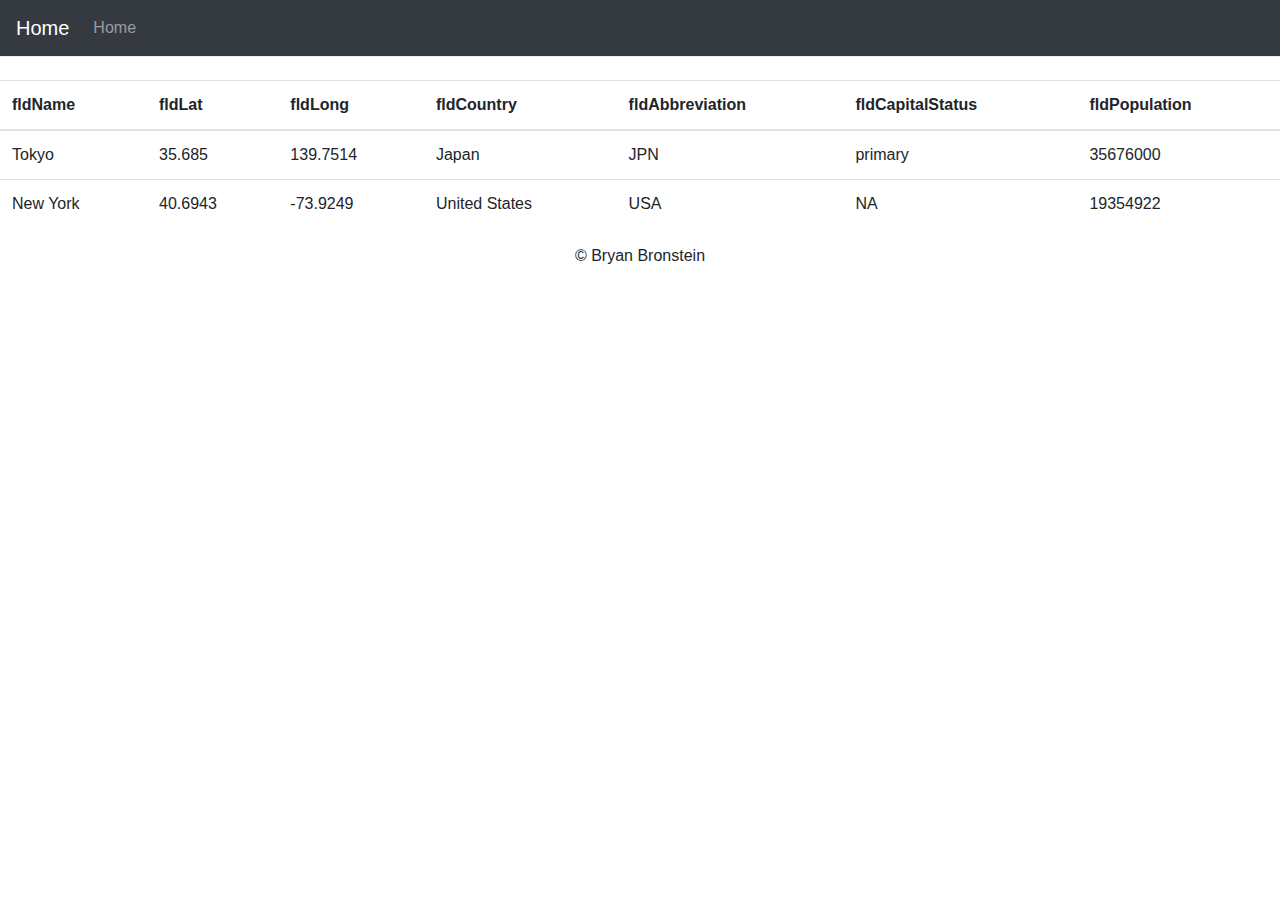
<file: docs/index.html>
<!DOCTYPE html>
<html lang="en">
    
    <head>
        <meta charset="UTF-8" />
        <meta name="viewport" content="width=device-width, initial-scale=1.0"
        />
        <meta http-equiv="X-UA-Compatible" content="ie=edge" />
        <link rel="stylesheet" href="css/style.css" />
        <link rel="icon" href="./img/icon.png" />
        <title>Basic - Bootstrap 4 with Gulp 4</title>
    </head>
    
    <body>
        <nav class="navbar navbar-expand-md navbar-dark bg-dark fixed-top"> <a class="navbar-brand" href="index.html">Home</a>
            <button class="navbar-toggler"
            type="button" data-toggle="collapse" data-target="#navbarsExampleDefault"
            aria-controls="navbarsExampleDefault" aria-expanded="false" aria-label="Toggle navigation"> <span class="navbar-toggler-icon"></span>
            </button>
            <div class="collapse navbar-collapse" id="navbarsExampleDefault">
                <ul class="navbar-nav mr-auto justify-content-end">
                    <li class="nav-item"><a class="nav-link" href="index.html">Home</a>

                    </li>
                </ul>
            </div>
        </nav>
        <main role="main">
            <table>
                <!-- here goes our data! -->
            </table>
        </main>
        <!-- /.container -->
        <footer class="footer container text-center">
            <p>&copy; Bryan Bronstein</p>
        </footer>
        <!-- Optional JavaScript -->
        <!-- jQuery first, then Popper.js, then Bootstrap JS -->
        <script src="https://code.jquery.com/jquery-3.4.1.slim.min.js" integrity="sha384-J6qa4849blE2+poT4WnyKhv5vZF5SrPo0iEjwBvKU7imGFAV0wwj1yYfoRSJoZ+n"
        crossorigin="anonymous"></script>
        <script src="https://cdn.jsdelivr.net/npm/popper.js@1.16.0/dist/umd/popper.min.js"
        integrity="sha384-Q6E9RHvbIyZFJoft+2mJbHaEWldlvI9IOYy5n3zV9zzTtmI3UksdQRVvoxMfooAo"
        crossorigin="anonymous"></script>
        <script src="https://stackpath.bootstrapcdn.com/bootstrap/4.4.1/js/bootstrap.min.js"
        integrity="sha384-wfSDF2E50Y2D1uUdj0O3uMBJnjuUD4Ih7YwaYd1iqfktj0Uod8GCExl3Og8ifwB6"
        crossorigin="anonymous"></script>
        <script src="js/all.js"></script>
    </body>

</html>
</file>
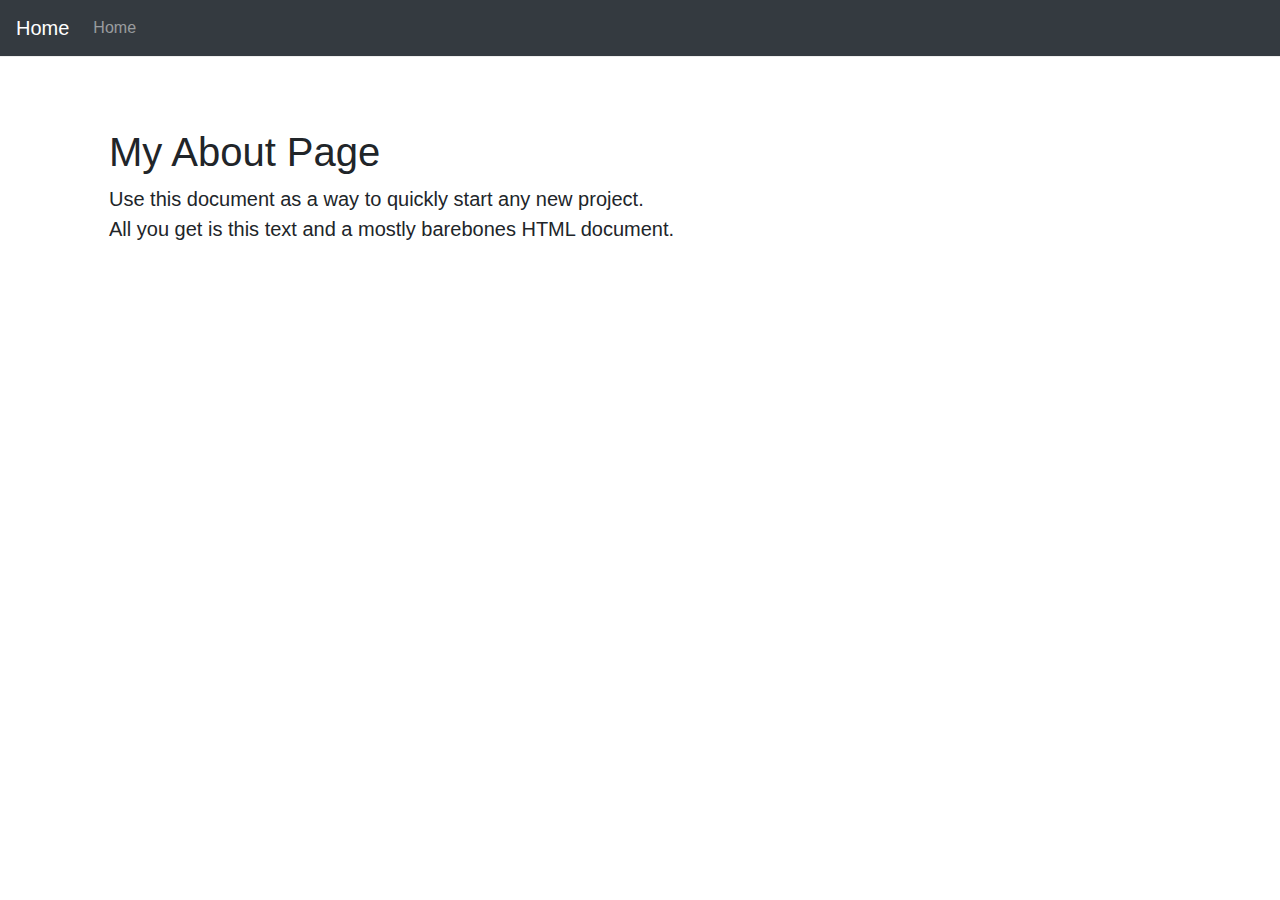
<file: docs/about.html>
<!DOCTYPE html>
<html lang="en">
    
    <head>
        <meta charset="UTF-8" />
        <meta name="viewport" content="width=device-width, initial-scale=1.0"
        />
        <meta http-equiv="X-UA-Compatible" content="ie=edge" />
        <link rel="stylesheet" href="css/style.css" />
        <link rel="icon" href="./img/icon.png" />
        <title>Basic - Bootstrap 4 with Gulp 4</title>
    </head>
    
    <body>
        <nav class="navbar navbar-expand-md navbar-dark bg-dark fixed-top"> <a class="navbar-brand" href="index.html">Home</a>
            <button class="navbar-toggler"
            type="button" data-toggle="collapse" data-target="#navbarsExampleDefault"
            aria-controls="navbarsExampleDefault" aria-expanded="false" aria-label="Toggle navigation"> <span class="navbar-toggler-icon"></span>
            </button>
            <div class="collapse navbar-collapse" id="navbarsExampleDefault">
                <ul class="navbar-nav mr-auto justify-content-end">
                    <li class="nav-item"><a class="nav-link" href="index.html">Home</a>

                    </li>
                </ul>
            </div>
        </nav>
        <main role="main" class="container">
            <div class="content">
                 <h1>My About Page</h1>
                <p class="lead">Use this document as a way to quickly start any new project.
                    <br>All you get is this text and a mostly barebones HTML document.</p>
            </div>
        </main>
        <!-- /.container -->
</file>
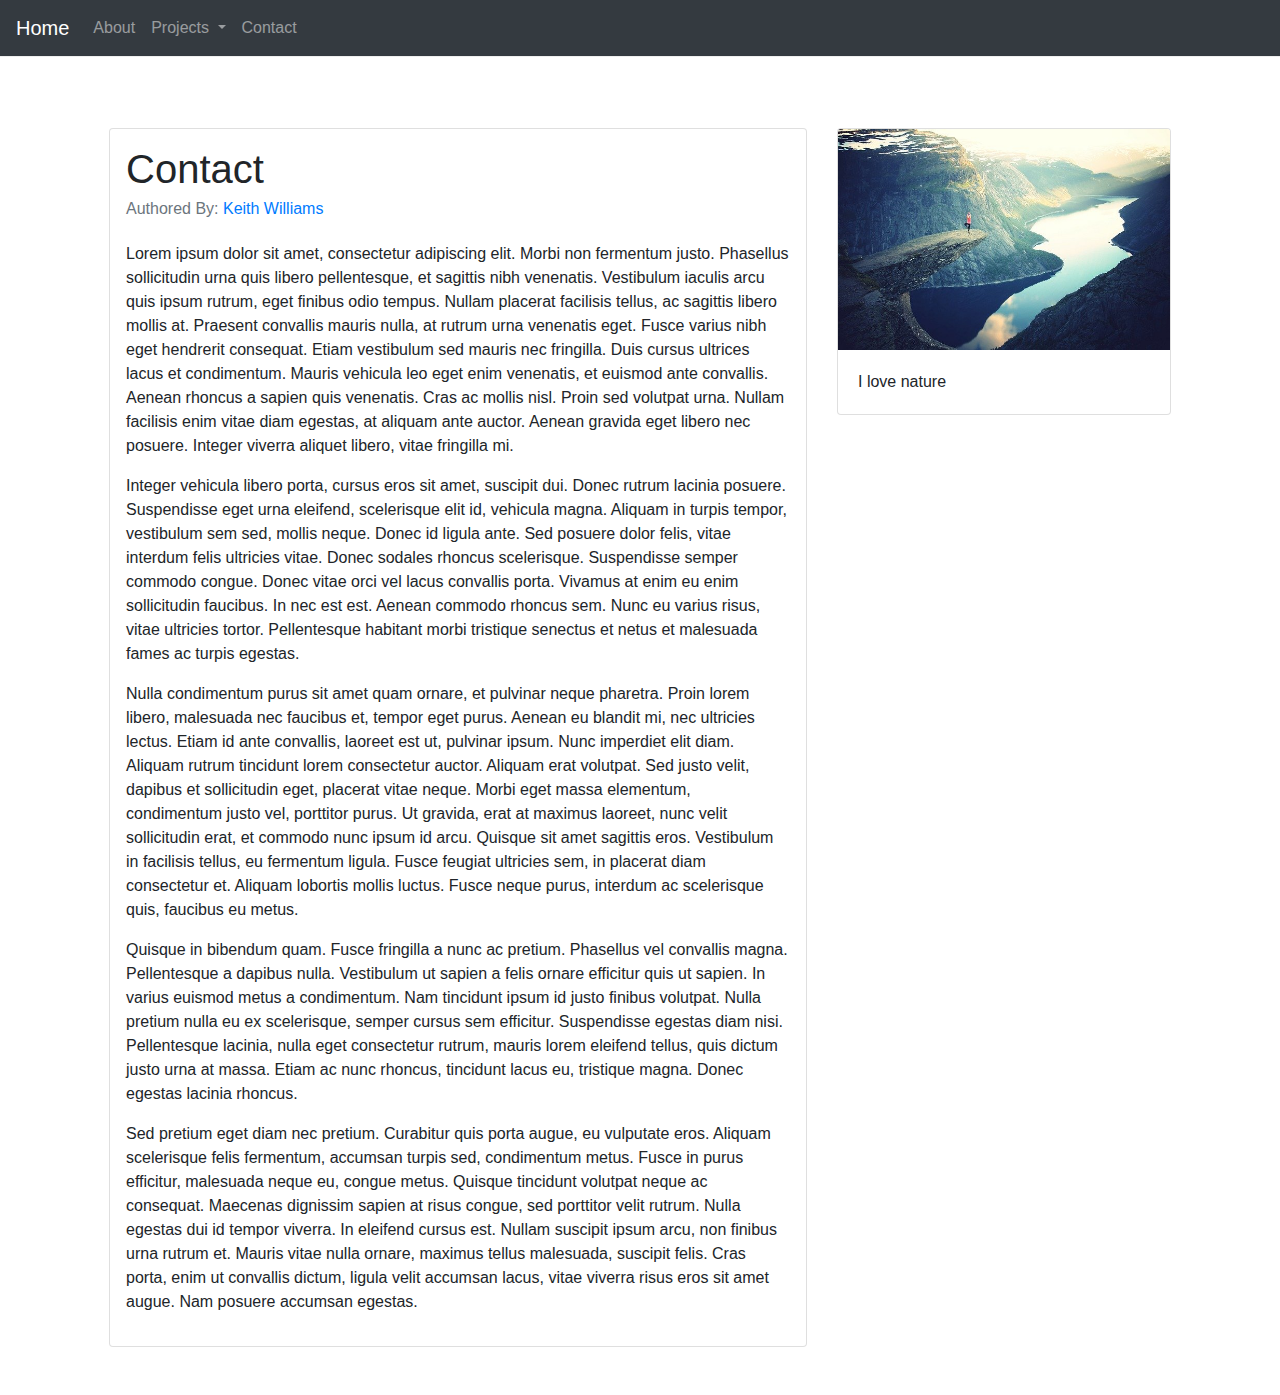
<file: docs/contact.html>
<main role="main" class="container">
    <!DOCTYPE html>
    <html lang="en">
        
        <head>
            <meta charset="UTF-8" />
            <meta name="viewport" content="width=device-width, initial-scale=1.0"
            />
            <meta http-equiv="X-UA-Compatible" content="ie=edge" />
            <link rel="stylesheet" href="css/style.css" />
            <link rel="icon" href="./img/icon.png" />
            <title>Basic - Bootstrap 4 with Gulp 4</title>
        </head>
        
        <body>
            <nav class="navbar navbar-expand-md navbar-dark bg-dark fixed-top"> <a class="navbar-brand" href="index.html">Home</a>

                <button class="navbar-toggler"
                type="button" data-toggle="collapse" data-target="#navbarsExampleDefault"
                aria-controls="navbarsExampleDefault" aria-expanded="false" aria-label="Toggle navigation"> <span class="navbar-toggler-icon"></span>

                </button>
                <div class="collapse navbar-collapse" id="navbarsExampleDefault">
                    <ul class="navbar-nav mr-auto justify-content-end">
                        <li class="nav-item"><a class="nav-link" href="about.html">About</a>

                        </li>
                        <li class="nav-item dropdown"> <a class="nav-link dropdown-toggle" href="#" id="navbarDropdown" role="button"
                            data-toggle="dropdown" aria-haspopup="true" aria-expanded="false">
                    Projects
                </a>

                            <div class="dropdown-menu" aria-labelledby="navbarDropdown"> <a class="dropdown-item" href="project1.html">Project 1</a>
 <a class="dropdown-item"
                                href="project2.html">Project 2</a>
 <a class="dropdown-item" href="project3.html">Project 3</a>

                            </div>
                        </li>
                        <li class="nav-item"><a class="nav-link" href="contact.html">Contact</a>

                        </li>
                    </ul>
                </div>
            </nav>
            </div>
            <div class="content">
                <div class="row">
                    <div class="col-8">
                        <div class="card p-3">
                             <h1 class="card-title">Contact</h1>

                             <h6 class="card-subtitle mb-2 text-muted">
            <address>Authored By:
              <a href="mailto:webmaster@example.com">Keith Williams</a>
            </address>
          </h6>

                            <p>Lorem ipsum dolor sit amet, consectetur adipiscing elit. Morbi non fermentum
                                justo. Phasellus sollicitudin urna quis libero pellentesque, et sagittis
                                nibh venenatis. Vestibulum iaculis arcu quis ipsum rutrum, eget finibus
                                odio tempus. Nullam placerat facilisis tellus, ac sagittis libero mollis
                                at. Praesent convallis mauris nulla, at rutrum urna venenatis eget. Fusce
                                varius nibh eget hendrerit consequat. Etiam vestibulum sed mauris nec fringilla.
                                Duis cursus ultrices lacus et condimentum. Mauris vehicula leo eget enim
                                venenatis, et euismod ante convallis. Aenean rhoncus a sapien quis venenatis.
                                Cras ac mollis nisl. Proin sed volutpat urna. Nullam facilisis enim vitae
                                diam egestas, at aliquam ante auctor. Aenean gravida eget libero nec posuere.
                                Integer viverra aliquet libero, vitae fringilla mi.</p>
                            <p>Integer vehicula libero porta, cursus eros sit amet, suscipit dui. Donec
                                rutrum lacinia posuere. Suspendisse eget urna eleifend, scelerisque elit
                                id, vehicula magna. Aliquam in turpis tempor, vestibulum sem sed, mollis
                                neque. Donec id ligula ante. Sed posuere dolor felis, vitae interdum felis
                                ultricies vitae. Donec sodales rhoncus scelerisque. Suspendisse semper
                                commodo congue. Donec vitae orci vel lacus convallis porta. Vivamus at
                                enim eu enim sollicitudin faucibus. In nec est est. Aenean commodo rhoncus
                                sem. Nunc eu varius risus, vitae ultricies tortor. Pellentesque habitant
                                morbi tristique senectus et netus et malesuada fames ac turpis egestas.</p>
                            <p>Nulla condimentum purus sit amet quam ornare, et pulvinar neque pharetra.
                                Proin lorem libero, malesuada nec faucibus et, tempor eget purus. Aenean
                                eu blandit mi, nec ultricies lectus. Etiam id ante convallis, laoreet est
                                ut, pulvinar ipsum. Nunc imperdiet elit diam. Aliquam rutrum tincidunt
                                lorem consectetur auctor. Aliquam erat volutpat. Sed justo velit, dapibus
                                et sollicitudin eget, placerat vitae neque. Morbi eget massa elementum,
                                condimentum justo vel, porttitor purus. Ut gravida, erat at maximus laoreet,
                                nunc velit sollicitudin erat, et commodo nunc ipsum id arcu. Quisque sit
                                amet sagittis eros. Vestibulum in facilisis tellus, eu fermentum ligula.
                                Fusce feugiat ultricies sem, in placerat diam consectetur et. Aliquam lobortis
                                mollis luctus. Fusce neque purus, interdum ac scelerisque quis, faucibus
                                eu metus.</p>
                            <p>Quisque in bibendum quam. Fusce fringilla a nunc ac pretium. Phasellus
                                vel convallis magna. Pellentesque a dapibus nulla. Vestibulum ut sapien
                                a felis ornare efficitur quis ut sapien. In varius euismod metus a condimentum.
                                Nam tincidunt ipsum id justo finibus volutpat. Nulla pretium nulla eu ex
                                scelerisque, semper cursus sem efficitur. Suspendisse egestas diam nisi.
                                Pellentesque lacinia, nulla eget consectetur rutrum, mauris lorem eleifend
                                tellus, quis dictum justo urna at massa. Etiam ac nunc rhoncus, tincidunt
                                lacus eu, tristique magna. Donec egestas lacinia rhoncus.</p>
                            <p>Sed pretium eget diam nec pretium. Curabitur quis porta augue, eu vulputate
                                eros. Aliquam scelerisque felis fermentum, accumsan turpis sed, condimentum
                                metus. Fusce in purus efficitur, malesuada neque eu, congue metus. Quisque
                                tincidunt volutpat neque ac consequat. Maecenas dignissim sapien at risus
                                congue, sed porttitor velit rutrum. Nulla egestas dui id tempor viverra.
                                In eleifend cursus est. Nullam suscipit ipsum arcu, non finibus urna rutrum
                                et. Mauris vitae nulla ornare, maximus tellus malesuada, suscipit felis.
                                Cras porta, enim ut convallis dictum, ligula velit accumsan lacus, vitae
                                viverra risus eros sit amet augue. Nam posuere accumsan egestas.</p>
                        </div>
                    </div>
                    <div class="col-4">
                        <div class="card">
                            <img src="img/rock-731140_640.jpg" class="card-img-top" alt="Picture of Rocks">
                            <div class="card-body">
                                <p class="card-text">I love nature</p>
                            </div>
                        </div>
                    </div>
                </div>
</main>
<!-- /.container -->
</file>
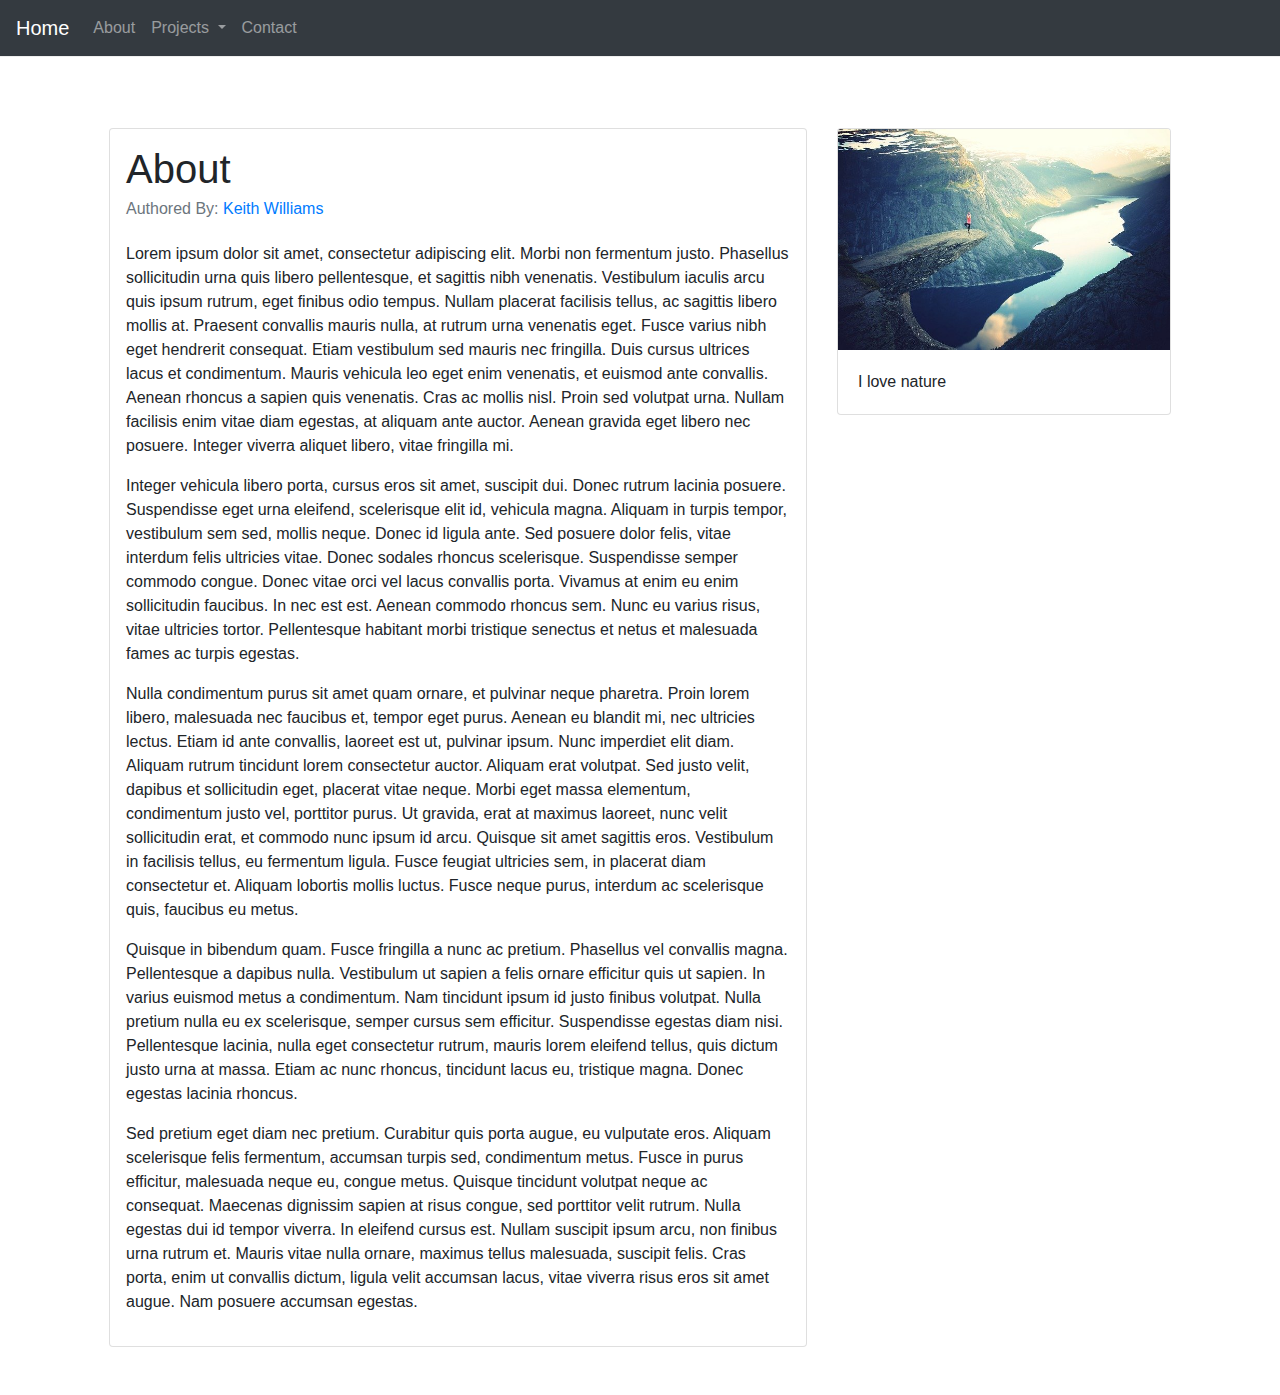
<file: docs/project1.html>
<main role="main" class="container">
    <!DOCTYPE html>
    <html lang="en">
        
        <head>
            <meta charset="UTF-8" />
            <meta name="viewport" content="width=device-width, initial-scale=1.0"
            />
            <meta http-equiv="X-UA-Compatible" content="ie=edge" />
            <link rel="stylesheet" href="css/style.css" />
            <link rel="icon" href="./img/icon.png" />
            <title>Basic - Bootstrap 4 with Gulp 4</title>
        </head>
        
        <body>
            <nav class="navbar navbar-expand-md navbar-dark bg-dark fixed-top"> <a class="navbar-brand" href="index.html">Home</a>

                <button class="navbar-toggler"
                type="button" data-toggle="collapse" data-target="#navbarsExampleDefault"
                aria-controls="navbarsExampleDefault" aria-expanded="false" aria-label="Toggle navigation"> <span class="navbar-toggler-icon"></span>

                </button>
                <div class="collapse navbar-collapse" id="navbarsExampleDefault">
                    <ul class="navbar-nav mr-auto justify-content-end">
                        <li class="nav-item"><a class="nav-link" href="about.html">About</a>

                        </li>
                        <li class="nav-item dropdown"> <a class="nav-link dropdown-toggle" href="#" id="navbarDropdown" role="button"
                            data-toggle="dropdown" aria-haspopup="true" aria-expanded="false">
                    Projects
                </a>

                            <div class="dropdown-menu" aria-labelledby="navbarDropdown"> <a class="dropdown-item" href="project1.html">Project 1</a>
 <a class="dropdown-item"
                                href="project2.html">Project 2</a>
 <a class="dropdown-item" href="project3.html">Project 3</a>

                            </div>
                        </li>
                        <li class="nav-item"><a class="nav-link" href="contact.html">Contact</a>

                        </li>
                    </ul>
                </div>
            </nav>
            </div>
            <div class="content">
                <div class="row">
                    <div class="col-8">
                        <div class="card p-3">
                             <h1 class="card-title">About</h1>

                             <h6 class="card-subtitle mb-2 text-muted">
            <address>Authored By:
              <a href="mailto:webmaster@example.com">Keith Williams</a>
            </address>
          </h6>

                            <p>Lorem ipsum dolor sit amet, consectetur adipiscing elit. Morbi non fermentum
                                justo. Phasellus sollicitudin urna quis libero pellentesque, et sagittis
                                nibh venenatis. Vestibulum iaculis arcu quis ipsum rutrum, eget finibus
                                odio tempus. Nullam placerat facilisis tellus, ac sagittis libero mollis
                                at. Praesent convallis mauris nulla, at rutrum urna venenatis eget. Fusce
                                varius nibh eget hendrerit consequat. Etiam vestibulum sed mauris nec fringilla.
                                Duis cursus ultrices lacus et condimentum. Mauris vehicula leo eget enim
                                venenatis, et euismod ante convallis. Aenean rhoncus a sapien quis venenatis.
                                Cras ac mollis nisl. Proin sed volutpat urna. Nullam facilisis enim vitae
                                diam egestas, at aliquam ante auctor. Aenean gravida eget libero nec posuere.
                                Integer viverra aliquet libero, vitae fringilla mi.</p>
                            <p>Integer vehicula libero porta, cursus eros sit amet, suscipit dui. Donec
                                rutrum lacinia posuere. Suspendisse eget urna eleifend, scelerisque elit
                                id, vehicula magna. Aliquam in turpis tempor, vestibulum sem sed, mollis
                                neque. Donec id ligula ante. Sed posuere dolor felis, vitae interdum felis
                                ultricies vitae. Donec sodales rhoncus scelerisque. Suspendisse semper
                                commodo congue. Donec vitae orci vel lacus convallis porta. Vivamus at
                                enim eu enim sollicitudin faucibus. In nec est est. Aenean commodo rhoncus
                                sem. Nunc eu varius risus, vitae ultricies tortor. Pellentesque habitant
                                morbi tristique senectus et netus et malesuada fames ac turpis egestas.</p>
                            <p>Nulla condimentum purus sit amet quam ornare, et pulvinar neque pharetra.
                                Proin lorem libero, malesuada nec faucibus et, tempor eget purus. Aenean
                                eu blandit mi, nec ultricies lectus. Etiam id ante convallis, laoreet est
                                ut, pulvinar ipsum. Nunc imperdiet elit diam. Aliquam rutrum tincidunt
                                lorem consectetur auctor. Aliquam erat volutpat. Sed justo velit, dapibus
                                et sollicitudin eget, placerat vitae neque. Morbi eget massa elementum,
                                condimentum justo vel, porttitor purus. Ut gravida, erat at maximus laoreet,
                                nunc velit sollicitudin erat, et commodo nunc ipsum id arcu. Quisque sit
                                amet sagittis eros. Vestibulum in facilisis tellus, eu fermentum ligula.
                                Fusce feugiat ultricies sem, in placerat diam consectetur et. Aliquam lobortis
                                mollis luctus. Fusce neque purus, interdum ac scelerisque quis, faucibus
                                eu metus.</p>
                            <p>Quisque in bibendum quam. Fusce fringilla a nunc ac pretium. Phasellus
                                vel convallis magna. Pellentesque a dapibus nulla. Vestibulum ut sapien
                                a felis ornare efficitur quis ut sapien. In varius euismod metus a condimentum.
                                Nam tincidunt ipsum id justo finibus volutpat. Nulla pretium nulla eu ex
                                scelerisque, semper cursus sem efficitur. Suspendisse egestas diam nisi.
                                Pellentesque lacinia, nulla eget consectetur rutrum, mauris lorem eleifend
                                tellus, quis dictum justo urna at massa. Etiam ac nunc rhoncus, tincidunt
                                lacus eu, tristique magna. Donec egestas lacinia rhoncus.</p>
                            <p>Sed pretium eget diam nec pretium. Curabitur quis porta augue, eu vulputate
                                eros. Aliquam scelerisque felis fermentum, accumsan turpis sed, condimentum
                                metus. Fusce in purus efficitur, malesuada neque eu, congue metus. Quisque
                                tincidunt volutpat neque ac consequat. Maecenas dignissim sapien at risus
                                congue, sed porttitor velit rutrum. Nulla egestas dui id tempor viverra.
                                In eleifend cursus est. Nullam suscipit ipsum arcu, non finibus urna rutrum
                                et. Mauris vitae nulla ornare, maximus tellus malesuada, suscipit felis.
                                Cras porta, enim ut convallis dictum, ligula velit accumsan lacus, vitae
                                viverra risus eros sit amet augue. Nam posuere accumsan egestas.</p>
                        </div>
                    </div>
                    <div class="col-4">
                        <div class="card">
                            <img src="img/rock-731140_640.jpg" class="card-img-top" alt="Picture of Rocks">
                            <div class="card-body">
                                <p class="card-text">I love nature</p>
                            </div>
                        </div>
                    </div>
                </div>
</main>
<!-- /.container -->
</file>
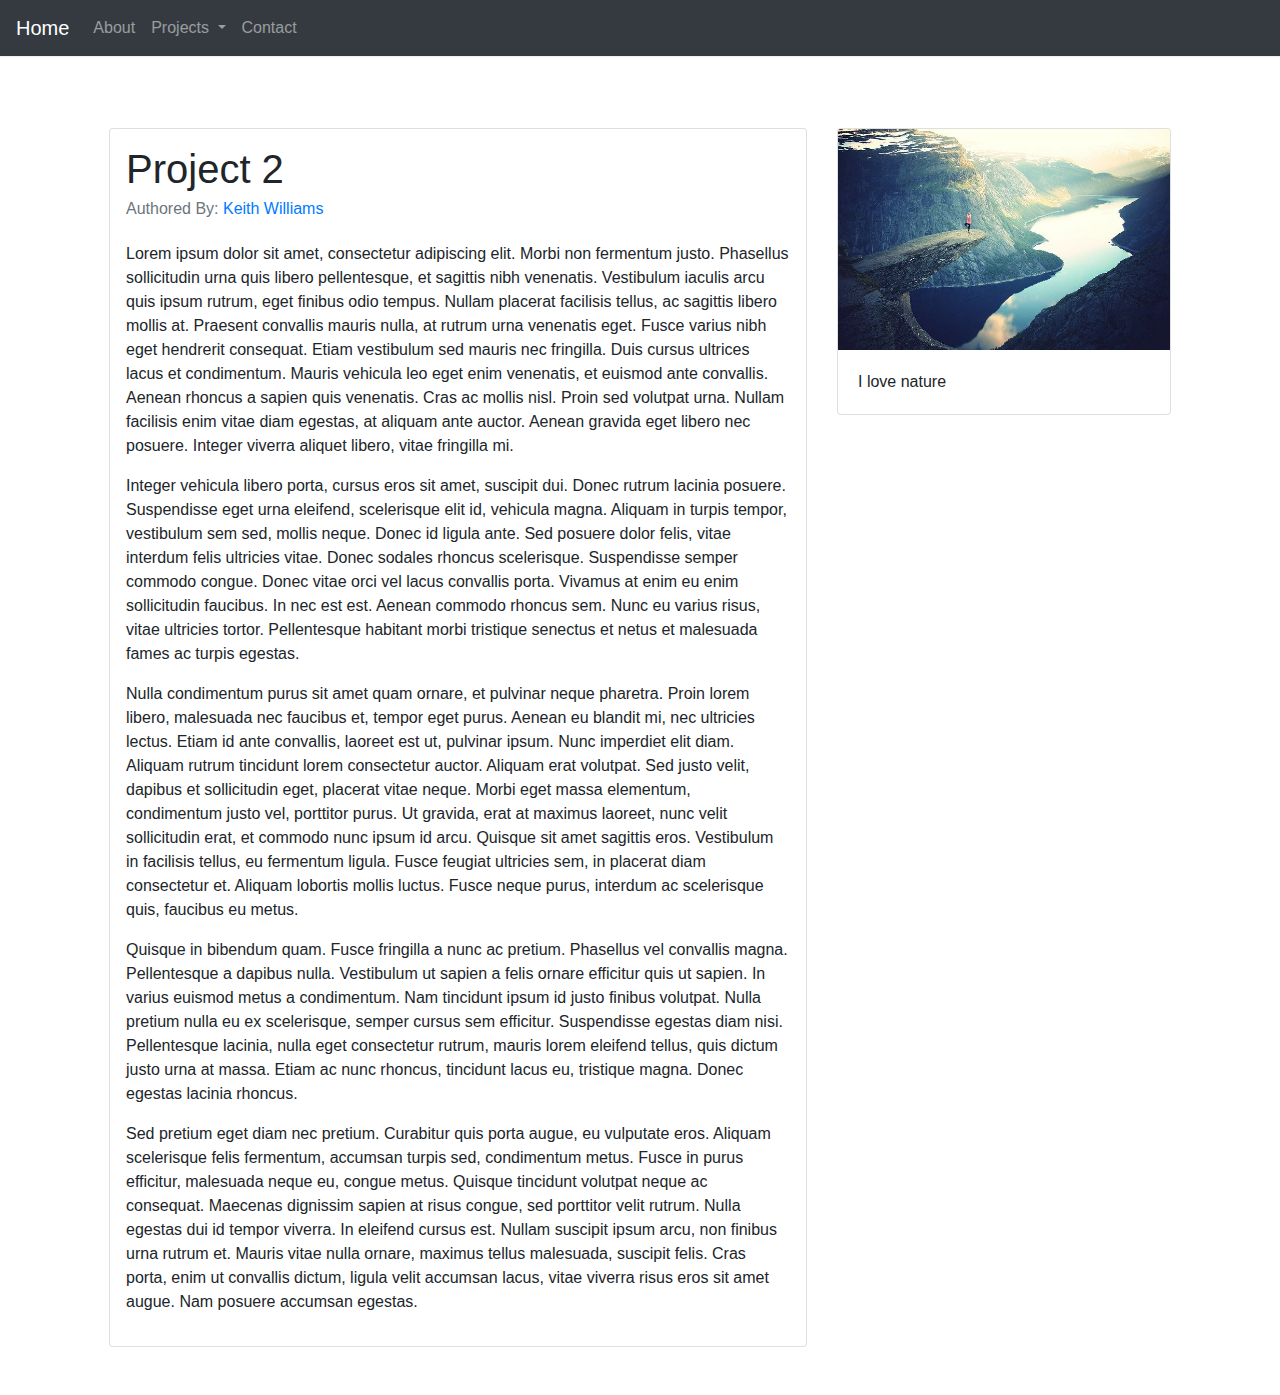
<file: docs/project2.html>
<main role="main" class="container">
    <!DOCTYPE html>
    <html lang="en">
        
        <head>
            <meta charset="UTF-8" />
            <meta name="viewport" content="width=device-width, initial-scale=1.0"
            />
            <meta http-equiv="X-UA-Compatible" content="ie=edge" />
            <link rel="stylesheet" href="css/style.css" />
            <link rel="icon" href="./img/icon.png" />
            <title>Basic - Bootstrap 4 with Gulp 4</title>
        </head>
        
        <body>
            <nav class="navbar navbar-expand-md navbar-dark bg-dark fixed-top"> <a class="navbar-brand" href="index.html">Home</a>

                <button class="navbar-toggler"
                type="button" data-toggle="collapse" data-target="#navbarsExampleDefault"
                aria-controls="navbarsExampleDefault" aria-expanded="false" aria-label="Toggle navigation"> <span class="navbar-toggler-icon"></span>

                </button>
                <div class="collapse navbar-collapse" id="navbarsExampleDefault">
                    <ul class="navbar-nav mr-auto justify-content-end">
                        <li class="nav-item"><a class="nav-link" href="about.html">About</a>

                        </li>
                        <li class="nav-item dropdown"> <a class="nav-link dropdown-toggle" href="#" id="navbarDropdown" role="button"
                            data-toggle="dropdown" aria-haspopup="true" aria-expanded="false">
                    Projects
                </a>

                            <div class="dropdown-menu" aria-labelledby="navbarDropdown"> <a class="dropdown-item" href="project1.html">Project 1</a>
 <a class="dropdown-item"
                                href="project2.html">Project 2</a>
 <a class="dropdown-item" href="project3.html">Project 3</a>

                            </div>
                        </li>
                        <li class="nav-item"><a class="nav-link" href="contact.html">Contact</a>

                        </li>
                    </ul>
                </div>
            </nav>
            </div>
            <div class="content">
                <div class="row">
                    <div class="col-8">
                        <div class="card p-3">
                             <h1 class="card-title">Project 2</h1>

                             <h6 class="card-subtitle mb-2 text-muted">
            <address>Authored By:
              <a href="mailto:webmaster@example.com">Keith Williams</a>
            </address>
          </h6>

                            <p>Lorem ipsum dolor sit amet, consectetur adipiscing elit. Morbi non fermentum
                                justo. Phasellus sollicitudin urna quis libero pellentesque, et sagittis
                                nibh venenatis. Vestibulum iaculis arcu quis ipsum rutrum, eget finibus
                                odio tempus. Nullam placerat facilisis tellus, ac sagittis libero mollis
                                at. Praesent convallis mauris nulla, at rutrum urna venenatis eget. Fusce
                                varius nibh eget hendrerit consequat. Etiam vestibulum sed mauris nec fringilla.
                                Duis cursus ultrices lacus et condimentum. Mauris vehicula leo eget enim
                                venenatis, et euismod ante convallis. Aenean rhoncus a sapien quis venenatis.
                                Cras ac mollis nisl. Proin sed volutpat urna. Nullam facilisis enim vitae
                                diam egestas, at aliquam ante auctor. Aenean gravida eget libero nec posuere.
                                Integer viverra aliquet libero, vitae fringilla mi.</p>
                            <p>Integer vehicula libero porta, cursus eros sit amet, suscipit dui. Donec
                                rutrum lacinia posuere. Suspendisse eget urna eleifend, scelerisque elit
                                id, vehicula magna. Aliquam in turpis tempor, vestibulum sem sed, mollis
                                neque. Donec id ligula ante. Sed posuere dolor felis, vitae interdum felis
                                ultricies vitae. Donec sodales rhoncus scelerisque. Suspendisse semper
                                commodo congue. Donec vitae orci vel lacus convallis porta. Vivamus at
                                enim eu enim sollicitudin faucibus. In nec est est. Aenean commodo rhoncus
                                sem. Nunc eu varius risus, vitae ultricies tortor. Pellentesque habitant
                                morbi tristique senectus et netus et malesuada fames ac turpis egestas.</p>
                            <p>Nulla condimentum purus sit amet quam ornare, et pulvinar neque pharetra.
                                Proin lorem libero, malesuada nec faucibus et, tempor eget purus. Aenean
                                eu blandit mi, nec ultricies lectus. Etiam id ante convallis, laoreet est
                                ut, pulvinar ipsum. Nunc imperdiet elit diam. Aliquam rutrum tincidunt
                                lorem consectetur auctor. Aliquam erat volutpat. Sed justo velit, dapibus
                                et sollicitudin eget, placerat vitae neque. Morbi eget massa elementum,
                                condimentum justo vel, porttitor purus. Ut gravida, erat at maximus laoreet,
                                nunc velit sollicitudin erat, et commodo nunc ipsum id arcu. Quisque sit
                                amet sagittis eros. Vestibulum in facilisis tellus, eu fermentum ligula.
                                Fusce feugiat ultricies sem, in placerat diam consectetur et. Aliquam lobortis
                                mollis luctus. Fusce neque purus, interdum ac scelerisque quis, faucibus
                                eu metus.</p>
                            <p>Quisque in bibendum quam. Fusce fringilla a nunc ac pretium. Phasellus
                                vel convallis magna. Pellentesque a dapibus nulla. Vestibulum ut sapien
                                a felis ornare efficitur quis ut sapien. In varius euismod metus a condimentum.
                                Nam tincidunt ipsum id justo finibus volutpat. Nulla pretium nulla eu ex
                                scelerisque, semper cursus sem efficitur. Suspendisse egestas diam nisi.
                                Pellentesque lacinia, nulla eget consectetur rutrum, mauris lorem eleifend
                                tellus, quis dictum justo urna at massa. Etiam ac nunc rhoncus, tincidunt
                                lacus eu, tristique magna. Donec egestas lacinia rhoncus.</p>
                            <p>Sed pretium eget diam nec pretium. Curabitur quis porta augue, eu vulputate
                                eros. Aliquam scelerisque felis fermentum, accumsan turpis sed, condimentum
                                metus. Fusce in purus efficitur, malesuada neque eu, congue metus. Quisque
                                tincidunt volutpat neque ac consequat. Maecenas dignissim sapien at risus
                                congue, sed porttitor velit rutrum. Nulla egestas dui id tempor viverra.
                                In eleifend cursus est. Nullam suscipit ipsum arcu, non finibus urna rutrum
                                et. Mauris vitae nulla ornare, maximus tellus malesuada, suscipit felis.
                                Cras porta, enim ut convallis dictum, ligula velit accumsan lacus, vitae
                                viverra risus eros sit amet augue. Nam posuere accumsan egestas.</p>
                        </div>
                    </div>
                    <div class="col-4">
                        <div class="card">
                            <img src="img/rock-731140_640.jpg" class="card-img-top" alt="Picture of Rocks">
                            <div class="card-body">
                                <p class="card-text">I love nature</p>
                            </div>
                        </div>
                    </div>
                </div>
</main>
<!-- /.container -->
</file>
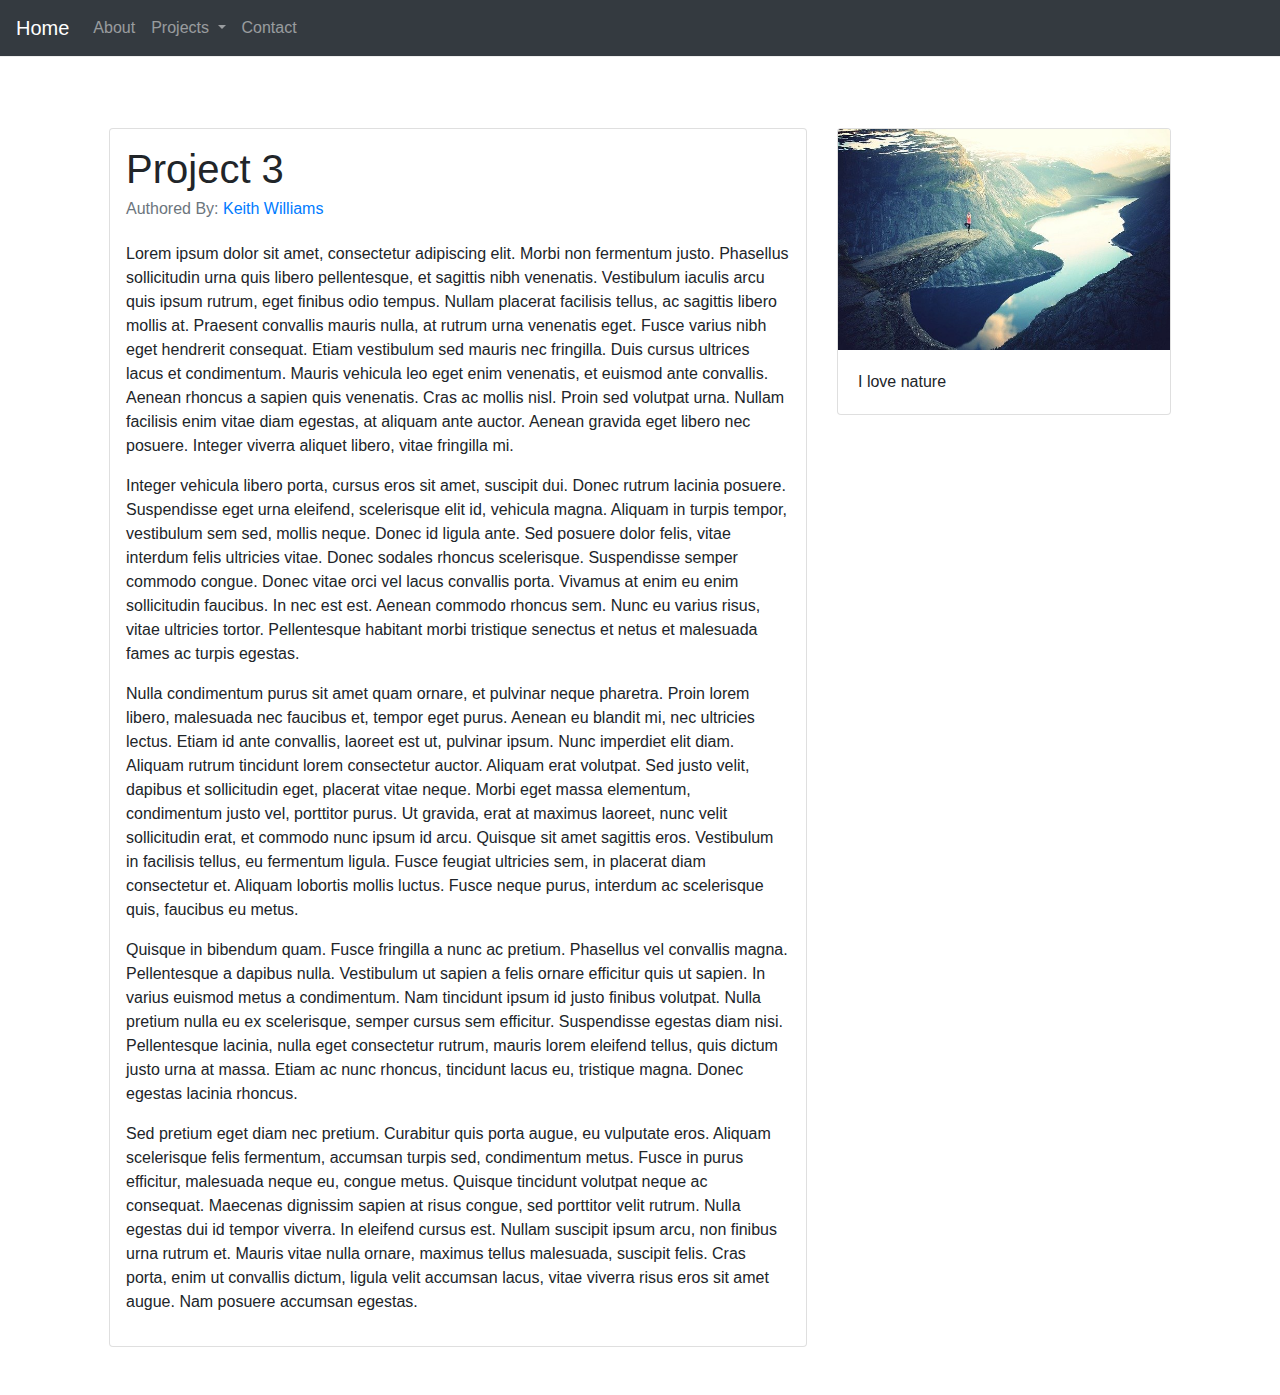
<file: docs/project3.html>
<main role="main" class="container">
    <!DOCTYPE html>
    <html lang="en">
        
        <head>
            <meta charset="UTF-8" />
            <meta name="viewport" content="width=device-width, initial-scale=1.0"
            />
            <meta http-equiv="X-UA-Compatible" content="ie=edge" />
            <link rel="stylesheet" href="css/style.css" />
            <link rel="icon" href="./img/icon.png" />
            <title>Basic - Bootstrap 4 with Gulp 4</title>
        </head>
        
        <body>
            <nav class="navbar navbar-expand-md navbar-dark bg-dark fixed-top"> <a class="navbar-brand" href="index.html">Home</a>

                <button class="navbar-toggler"
                type="button" data-toggle="collapse" data-target="#navbarsExampleDefault"
                aria-controls="navbarsExampleDefault" aria-expanded="false" aria-label="Toggle navigation"> <span class="navbar-toggler-icon"></span>

                </button>
                <div class="collapse navbar-collapse" id="navbarsExampleDefault">
                    <ul class="navbar-nav mr-auto justify-content-end">
                        <li class="nav-item"><a class="nav-link" href="about.html">About</a>

                        </li>
                        <li class="nav-item dropdown"> <a class="nav-link dropdown-toggle" href="#" id="navbarDropdown" role="button"
                            data-toggle="dropdown" aria-haspopup="true" aria-expanded="false">
                    Projects
                </a>

                            <div class="dropdown-menu" aria-labelledby="navbarDropdown"> <a class="dropdown-item" href="project1.html">Project 1</a>
 <a class="dropdown-item"
                                href="project2.html">Project 2</a>
 <a class="dropdown-item" href="project3.html">Project 3</a>

                            </div>
                        </li>
                        <li class="nav-item"><a class="nav-link" href="contact.html">Contact</a>

                        </li>
                    </ul>
                </div>
            </nav>
            </div>
            <div class="content">
                <div class="row">
                    <div class="col-8">
                        <div class="card p-3">
                             <h1 class="card-title">Project 3</h1>

                             <h6 class="card-subtitle mb-2 text-muted">
            <address>Authored By:
              <a href="mailto:webmaster@example.com">Keith Williams</a>
            </address>
          </h6>

                            <p>Lorem ipsum dolor sit amet, consectetur adipiscing elit. Morbi non fermentum
                                justo. Phasellus sollicitudin urna quis libero pellentesque, et sagittis
                                nibh venenatis. Vestibulum iaculis arcu quis ipsum rutrum, eget finibus
                                odio tempus. Nullam placerat facilisis tellus, ac sagittis libero mollis
                                at. Praesent convallis mauris nulla, at rutrum urna venenatis eget. Fusce
                                varius nibh eget hendrerit consequat. Etiam vestibulum sed mauris nec fringilla.
                                Duis cursus ultrices lacus et condimentum. Mauris vehicula leo eget enim
                                venenatis, et euismod ante convallis. Aenean rhoncus a sapien quis venenatis.
                                Cras ac mollis nisl. Proin sed volutpat urna. Nullam facilisis enim vitae
                                diam egestas, at aliquam ante auctor. Aenean gravida eget libero nec posuere.
                                Integer viverra aliquet libero, vitae fringilla mi.</p>
                            <p>Integer vehicula libero porta, cursus eros sit amet, suscipit dui. Donec
                                rutrum lacinia posuere. Suspendisse eget urna eleifend, scelerisque elit
                                id, vehicula magna. Aliquam in turpis tempor, vestibulum sem sed, mollis
                                neque. Donec id ligula ante. Sed posuere dolor felis, vitae interdum felis
                                ultricies vitae. Donec sodales rhoncus scelerisque. Suspendisse semper
                                commodo congue. Donec vitae orci vel lacus convallis porta. Vivamus at
                                enim eu enim sollicitudin faucibus. In nec est est. Aenean commodo rhoncus
                                sem. Nunc eu varius risus, vitae ultricies tortor. Pellentesque habitant
                                morbi tristique senectus et netus et malesuada fames ac turpis egestas.</p>
                            <p>Nulla condimentum purus sit amet quam ornare, et pulvinar neque pharetra.
                                Proin lorem libero, malesuada nec faucibus et, tempor eget purus. Aenean
                                eu blandit mi, nec ultricies lectus. Etiam id ante convallis, laoreet est
                                ut, pulvinar ipsum. Nunc imperdiet elit diam. Aliquam rutrum tincidunt
                                lorem consectetur auctor. Aliquam erat volutpat. Sed justo velit, dapibus
                                et sollicitudin eget, placerat vitae neque. Morbi eget massa elementum,
                                condimentum justo vel, porttitor purus. Ut gravida, erat at maximus laoreet,
                                nunc velit sollicitudin erat, et commodo nunc ipsum id arcu. Quisque sit
                                amet sagittis eros. Vestibulum in facilisis tellus, eu fermentum ligula.
                                Fusce feugiat ultricies sem, in placerat diam consectetur et. Aliquam lobortis
                                mollis luctus. Fusce neque purus, interdum ac scelerisque quis, faucibus
                                eu metus.</p>
                            <p>Quisque in bibendum quam. Fusce fringilla a nunc ac pretium. Phasellus
                                vel convallis magna. Pellentesque a dapibus nulla. Vestibulum ut sapien
                                a felis ornare efficitur quis ut sapien. In varius euismod metus a condimentum.
                                Nam tincidunt ipsum id justo finibus volutpat. Nulla pretium nulla eu ex
                                scelerisque, semper cursus sem efficitur. Suspendisse egestas diam nisi.
                                Pellentesque lacinia, nulla eget consectetur rutrum, mauris lorem eleifend
                                tellus, quis dictum justo urna at massa. Etiam ac nunc rhoncus, tincidunt
                                lacus eu, tristique magna. Donec egestas lacinia rhoncus.</p>
                            <p>Sed pretium eget diam nec pretium. Curabitur quis porta augue, eu vulputate
                                eros. Aliquam scelerisque felis fermentum, accumsan turpis sed, condimentum
                                metus. Fusce in purus efficitur, malesuada neque eu, congue metus. Quisque
                                tincidunt volutpat neque ac consequat. Maecenas dignissim sapien at risus
                                congue, sed porttitor velit rutrum. Nulla egestas dui id tempor viverra.
                                In eleifend cursus est. Nullam suscipit ipsum arcu, non finibus urna rutrum
                                et. Mauris vitae nulla ornare, maximus tellus malesuada, suscipit felis.
                                Cras porta, enim ut convallis dictum, ligula velit accumsan lacus, vitae
                                viverra risus eros sit amet augue. Nam posuere accumsan egestas.</p>
                        </div>
                    </div>
                    <div class="col-4">
                        <div class="card">
                            <img src="img/rock-731140_640.jpg" class="card-img-top" alt="Picture of Rocks">
                            <div class="card-body">
                                <p class="card-text">I love nature</p>
                            </div>
                        </div>
                    </div>
                </div>
</main>
<!-- /.container -->
</file>
